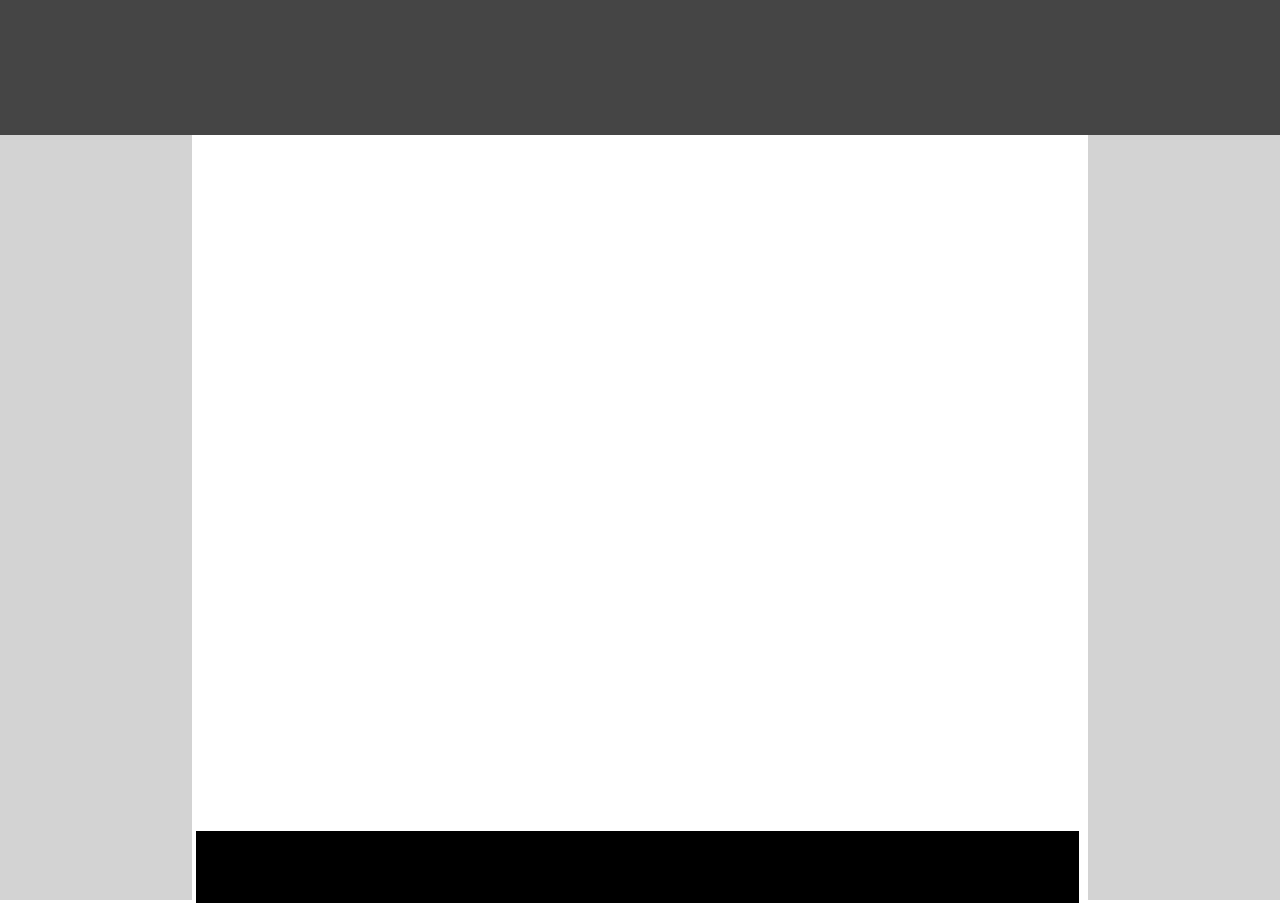
<file: first/index.html>
<!-- Put your HTML HERE, make sure to connect your index.css sheet -->
<!DOCTYPE html>
<html lang="en">
    <head>
        <meta charset="UTF-8"/>
        <meta name="First Afternoon Challenge" content="Meg's first attempt to figure out how on earth to code a wireframe!"/>
        <meta name="keywords" content="greyscale, wireframe"/>
        <meta name="author" content="Meg Sherman"/>
        <meta name="viewport" content="width=device-width, initial-scale=1.0"/>
            <title>Meg's Greyscale Wireframe</title>
        <link rel="stylesheet" href="reset.css"/>
        <link rel="stylesheet" href="index.css"/>
    </head>
    <body>
        <header>
           <div class="nav-rectangle"></div> 
        </header>
        <div class="left-column"></div>
        <div class="center-block">
            <div class="center-rectangle"></div>
            <div class="bottom-rectangle"></div>
        </div>
        <div class="right-column"></div>
    </body>
</html>
</file>
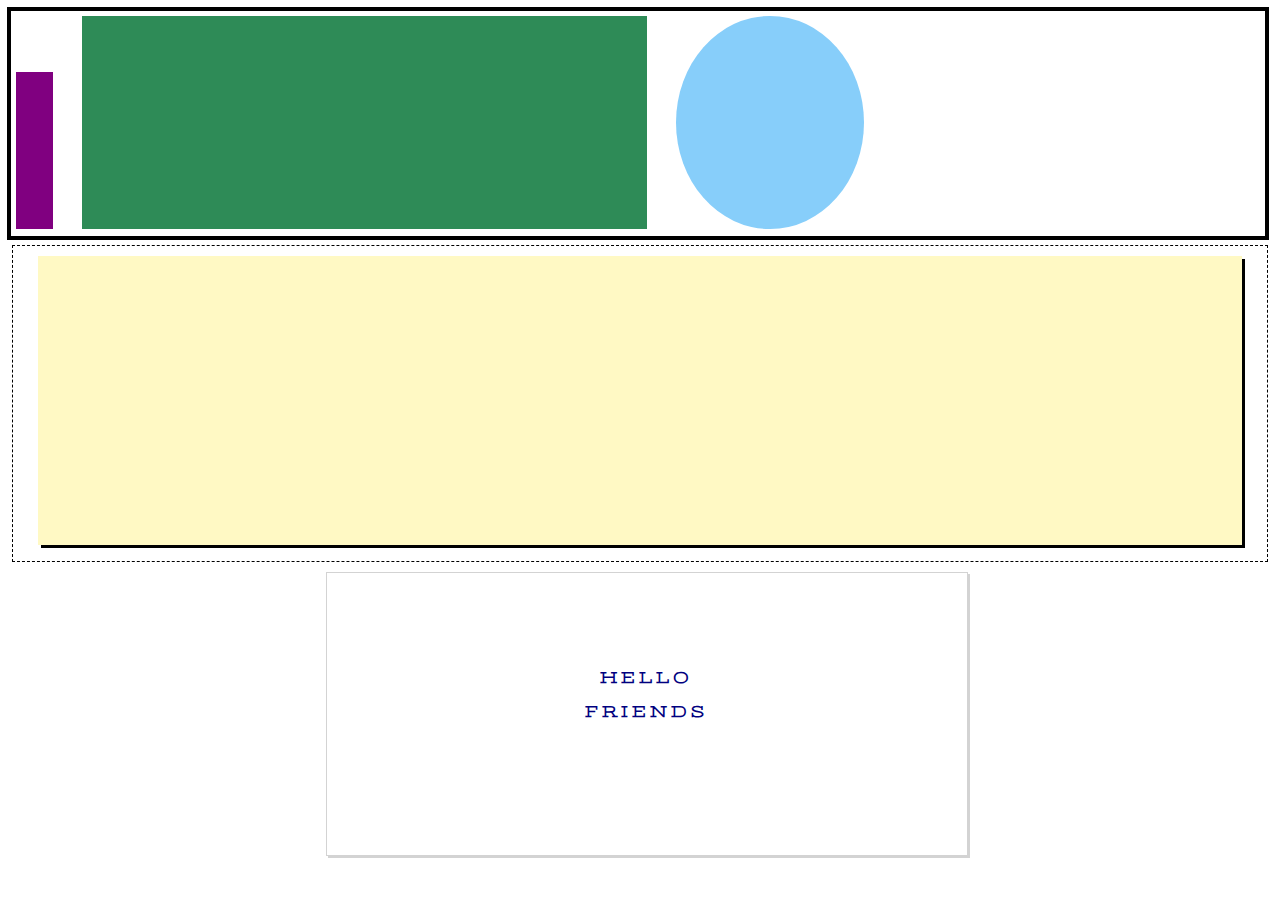
<file: second/index.html>
<!-- Put your HTML HERE, make sure to connect your index.css sheet -->
<!DOCUTYPE html>
<html lang="en">
    <head>
        <meta charset="UTF-8"/>
        <meta name="description" content="A second desperate attempt at the improbable...">
        <meta name="keywords" content="yeah right, unlikely, skills way beyond my experience, fun nonetheless"/>
        <meta name="author" content="Meg Sherman"/>
        <meta name="viewport" content="width=device-width, initial-scale=1.0"/>
        <title>Geometric Insanity</title>
        <link rel="stylesheet" href="index.css"/>
        <link href="https://fonts.googleapis.com/css2?family=Noto+Serif&family=Stint+Ultra+Expanded&display=swap" rel="stylesheet">
    </head>

    <body>
        <div class="top-row-box">
            <div class="purple-column"></div>
            <div class="green-rectangle"></div>
            <div class="blue-circle"></div>
        </div>

        <div class="middle-row-box">
            <div class="yellow-shadowed-box"></div>
        </div>

        <div class="bottom-row-box">
            <div class="bottom-left-corner"></div>
            <div class="hello-friends-box">
                <p>HELLO</p>
                <p>FRIENDS</p>
            </div>
            <div class="bottom-right-corner"></div>
        </div>
    </body>
</html>
</file>
<file: first/index.css>
body {
    width: 100%;
    height: 100%;
}

.nav-rectangle {
    height: 15vh;
    width: 100vw;
    margin: 0 auto;
    background-color: #454545;
}

.left-column {
    display: inline-block;
    float: both;
    height: 85vh;
    width: 15vw;
    margin: 0 auto;
    background-color: lightgrey;
}

.center-block {
    display: inline-block;
    float: both;
    vertical-align: bottom;
    height: 85vh;
    width: 69vw;
    margin: 0 auto;
    background-color: white;
}

.center-rectangle {
    vertical-align: top;
    justify-content: center;
    height: 77vh;
    width: 70vw;
}

.bottom-rectangle {
    vertical-align: bottom;
    justify-content: center;
    height: 8vh;
    width: vw;
    margin: 0px;
    background-color: black;
}

.right-column {
    display: inline-block;
    float: both;
    float: right;
    height: 85vh;
    width: 15vw;
    margin: 0 auto;
    background-color: lightgray;
}


/* FOOTER, WHY WON'T YOU GO TO YOUR HOME? ARE YOU TOO GOOD FOR YOUR HOME??? Hahaha. */
</file>
<file: second/index.css>
body {
    height: 100vh;
    width: 100vw;
    margin: 5pt;
}

.top-row-box {
    height: 25vh;
    width: 98vw;
    border: 3pt solid black;
    position: relative;
}

.purple-column {
    display: inline-block;
    height: 70%;
    width: 3%;
    position: relative;
    margin: 5px;
    background-color: purple;
    bottom: 0;
    left: 0;
}

.green-rectangle {
    display: inline-block;
    height: 95%;
    width: 45%;
    margin: 5px 20px 5px 20px;
    background-color: seagreen;
    bottom: 0;
}

.blue-circle {
    display: inline-block;
    height: 95%;
    width: 15%;
    max-width: 100%;
    margin: 5px;
    border-radius: 50%;
    background-color: lightskyblue;
}

.middle-row-box {
    height: 35vh;
    width: 98vw;
    border: 1pt dashed black;
    position: relative;
    text-align: center;
    margin: 5px;
}

.yellow-shadowed-box {
    display: inline-block;
    height: 92%;
    width: 96%;
    margin: 10px;
    background-color: #fff9c4;
    box-shadow: 3px 3px;
}

.bottom-row-box {
    height: 25vh;
    width: 100vw;
    position: relative;
    text-align: center;
}
    
/* .bottom-left-corner {
    display: inline-block;
    height: 90%;
    width: 23%;
    margin: 0 auto;
    position: absolute;
} */

.hello-friends-box {
    display: inline-block;
    border: 1pt solid lightgrey;
    box-shadow: 2px 2px lightgrey;
    height: 90%;
    width: 50%;
    margin: 5px;
    font-weight: 1000;
    font-family: 'Noto Serif', serif;
    font-family: 'Stint Ultra Expanded', cursive;
    color: navy;
    letter-spacing: 4px;
    padding-top: 80px;
 }   


/* .bottom-right-corner {
    display: inline-block;
    height: 90%;
    width: 23%;
    margin: 0 auto;
    position: absolute;
    bottom: 0;
    left: 0;
} */
</file>
